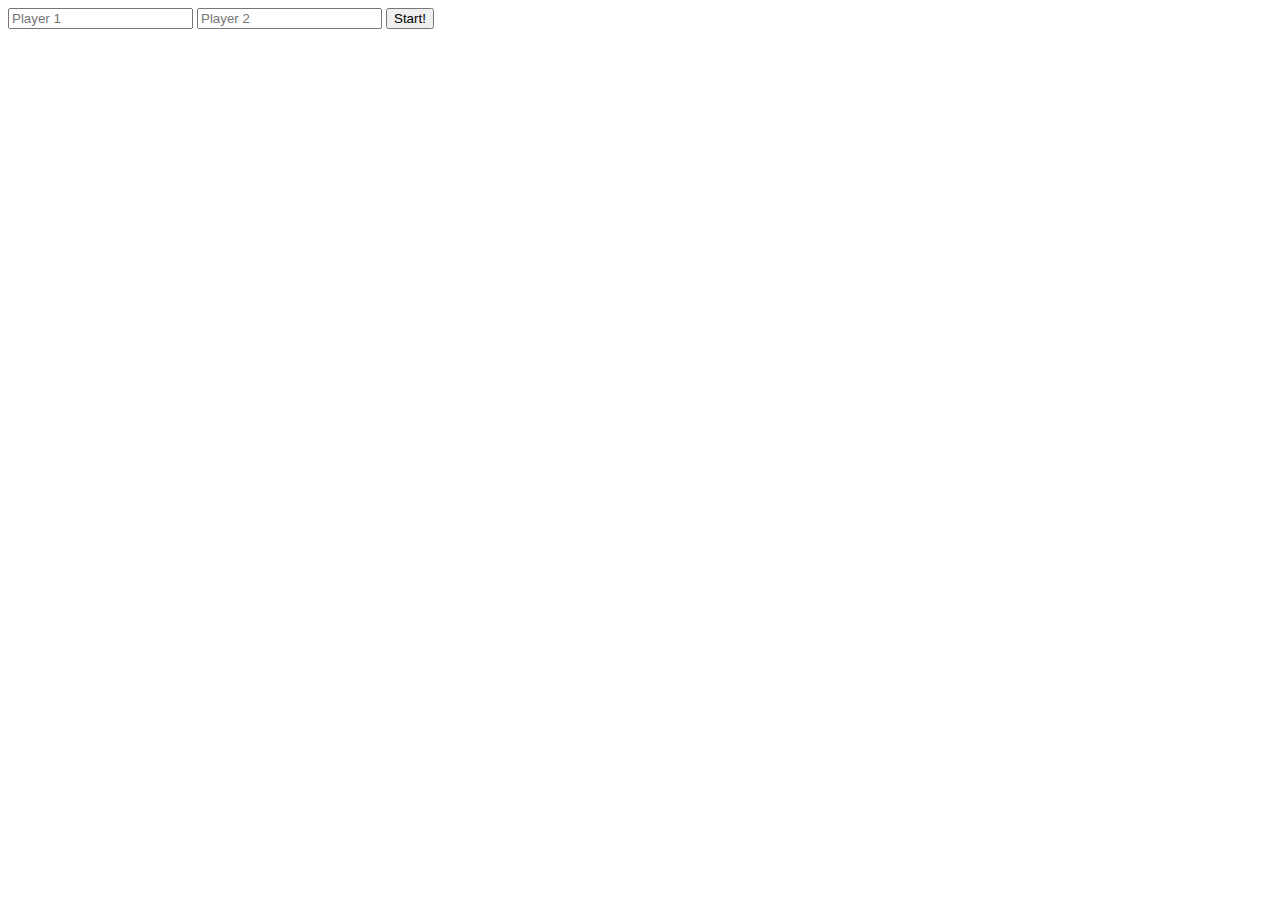
<file: connect-four-oo/index.html>
<!doctype html>

<head>
  <title>Connect 4</title>
  <link href="connect4.css" rel="stylesheet">
</head>

<body>

  <input id='p1-color' placeholder="Player 1">
  <input id='p2-color' placeholder="Player 2">
  <button id="start-game">Start!</button>

  <div id="game">
    <table id="board"></table>
  </div>

  <script src="connect4.js"></script>

</body>

</html>
</file>
<file: connect-four-oo/connect4.css>
#board td {
  width: 50px;
  height: 50px;
  border: solid 1px #666;
}

.piece {
  margin: 5px;
  width: 80%;
  height: 80%;
  border-radius: 50%;
}

#column-top td {
  border: dashed 1px lightgray;
}

#column-top td:hover {
  background-color: gold;
}
</file>
